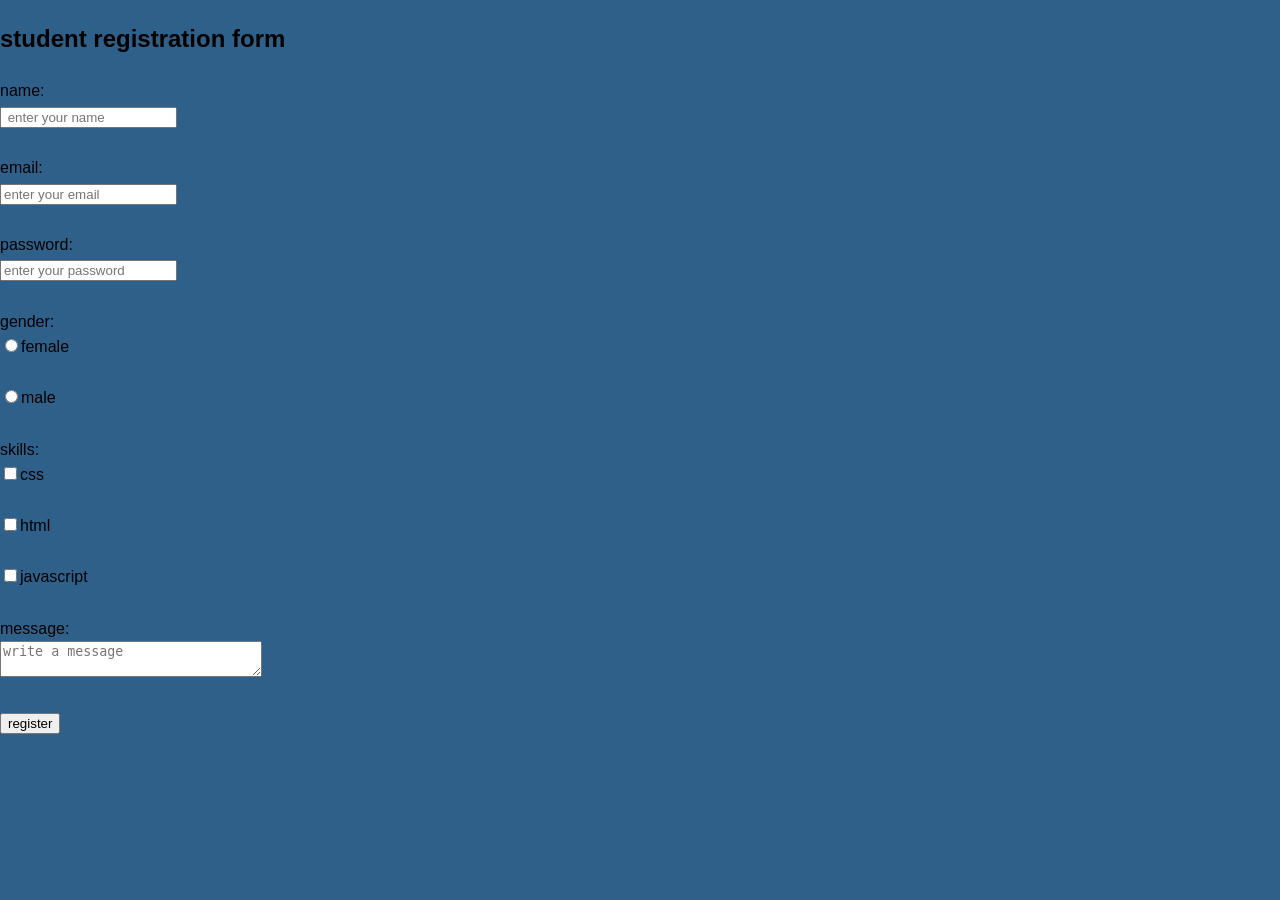
<file: index.html>
<!DOCTYPE html>
<html lang="en">
<head>
    <meta charset="UTF-8">
    <meta name="viewport" content="width=device-width, initial-scale=1.0">
    <title>Document</title>
    <link rel="stylesheet" href="index2.css">
</head>
<body>
    <div>
    <h2>student registration form</h2>
    <form>
        name:
        <br>
        <input type="text" placeholder=" enter your name">
        <br></br>
        email:
        <br>
        <input type="email" placeholder="enter your email">
        <br></br>
        password:
        <br>
        <input type="password"placeholder="enter your password">
        <br></br>
        gender:
        <br>
        <input type="radio"name="gender">female
        <br>
        <br>
        <input type="radio"name="gender">male
        <br></br>
        skills:
        <br>
        <input type="checkbox">css
        <br>
        <br>
        <input type="checkbox">html
        <br>
        <br>
        <input type="checkbox">javascript
        <br><br>
        message:
        <br>
        <textarea row="4" cols="30" placeholder="write a message"></textarea>
        <br><br>
        <input type="submit"value="register">
        </div>
    </form>
</body>
</html>
</file>
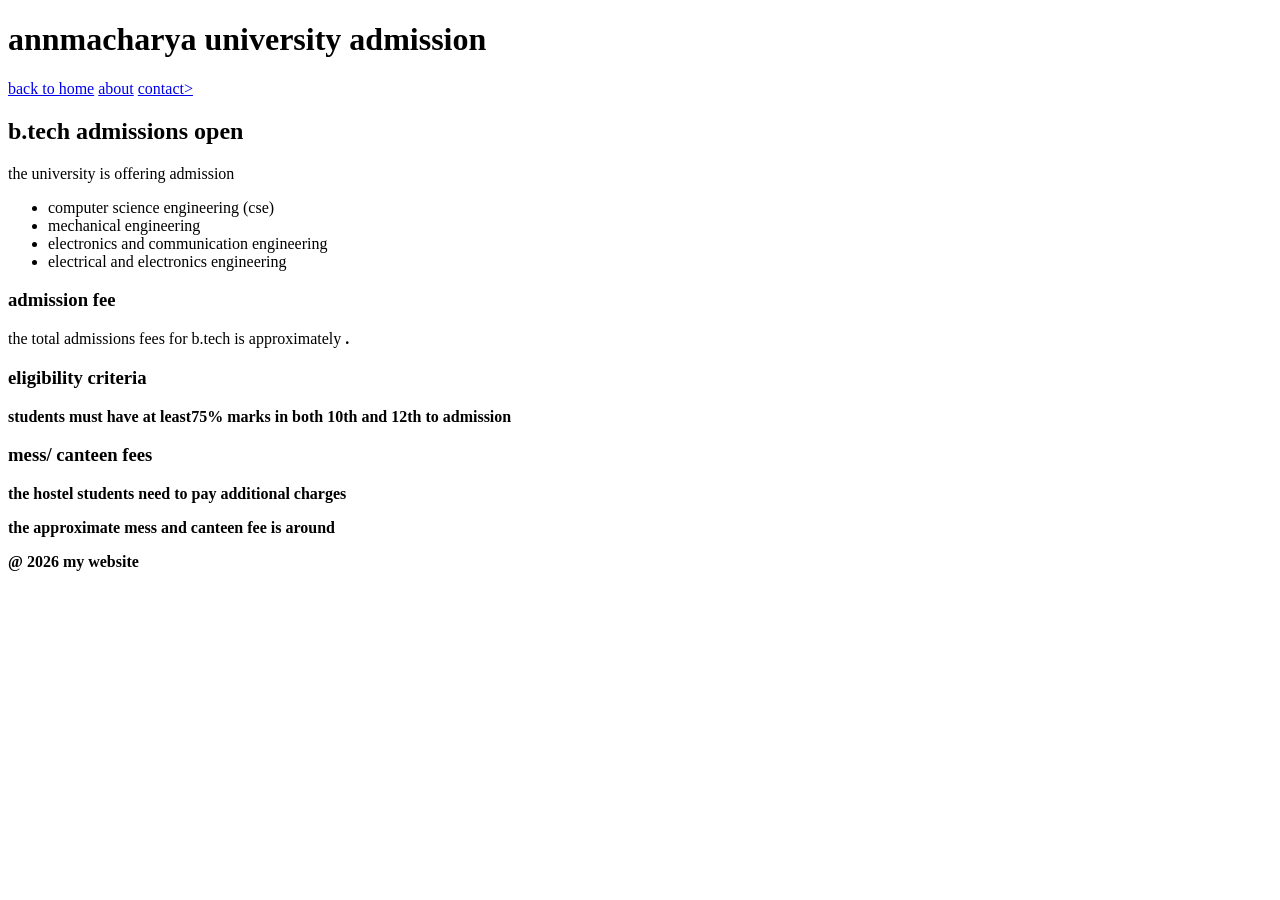
<file: index3.html>
<!DOCTYPE html>
<html lang="en">
<head>
    <meta charset="UTF-8">
    <meta name="viewport" content="width=device-width, initial-scale=1.0">
    <title>Document</title>
</head>
<body>
    <div class="header">
        <h1>annmacharya university admission</h1>
    </div>

    <div class="nav">
        <a href="home.html" >back to home</a>
        <a href="about.html">about</a>
        <!---<a href="contact.html">contact</a>-->
        <a href="https://youtu.be/6c1m1nwopvm" target="_blank">contact></a>
    </div>

    <div class="content">
        <h2>b.tech admissions open</h2>
        <p>the university is offering admission </p>

        <ul>
        <li>computer science engineering (cse)</li>
        <li>mechanical engineering</li>
        <li>electronics and communication engineering</li>
        <li>electrical and electronics engineering</li>

    </ul>
        <h3>admission fee</h3>
        <p>the total admissions fees for b.tech is approximately <b>.</p>

        <h3>eligibility criteria</h3>
        <p>students must have at least<b>75% marks in both 10th and 12th </b> to admission</p>

        <h3>mess/ canteen fees </h3>
        <p>the hostel students need to pay additional charges</p>
        the approximate mess and canteen fee is around <b></b>
    </div>
     
    <div class="footer">
        <p>@ 2026 my website</p>
    </div>

</body>
</html>
</file>
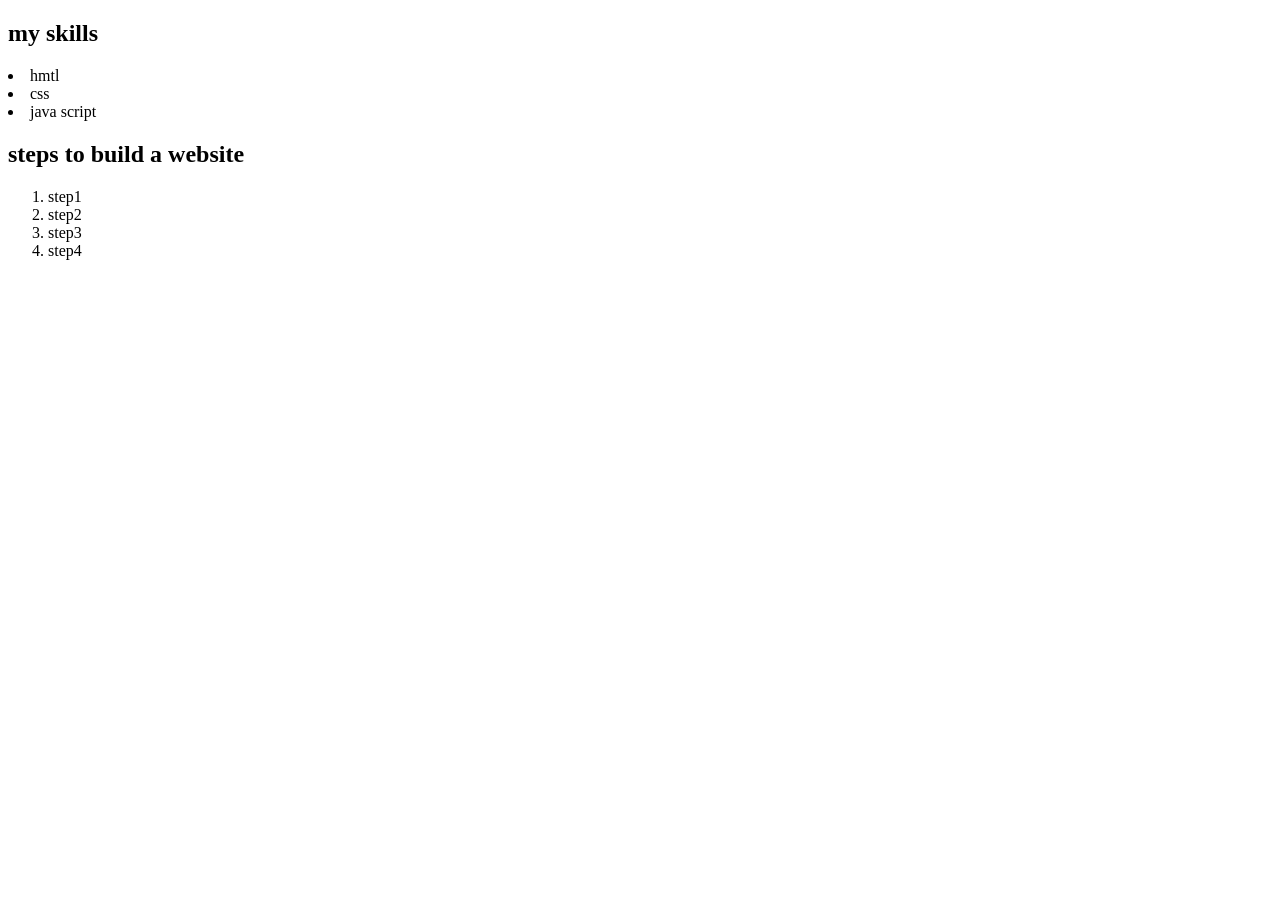
<file: task1.html>
<!DOCTYPE html>
<html lang="en">
<head>
    <meta charset="UTF-8">
    <meta name="viewport" content="width=device-width, initial-scale=1.0">
    <title>new website</title>
</head>
<body>
<h2>my skills</h2>
<u1>
<li>hmtl</li>
<li>css</li>
<li>java script</li>
</u1>
<h2>steps to build a website</h2>
<ol>
<li>step1</li>
<li>step2</li>
<li>step3</li>
<li>step4</li>
</ol> 
</body>
</html>
</file>
<file: index2.css>
body {
    font-family: Arial, sans-serif;
    margin: 0;
    padding: 0;
    line-height: 1.6 ;
    background:rgb(46, 96, 138);

}
header {
    background-image: url();
    text-shadow: 10px 10px 8px black;
    color: black;
    padding: 20px 0;
    text-align: center;
}

header h1{
    margin:0;
    font-size: 1.2em;
}
 
section{
    padding: 20px;
    margin:20px 0;

}
#about {
    text-align: center;
}

#about img{
    width: 150px;
    height: 150px;
    border-radius:50% ;
    margin-top: 10px;

}

#skills ul{
list-style-type: name;
padding:0;
}

#skills ul li{
background: rgb(194, 194, 210);
margin:5px 0;
padding:10px;
border-left:5px solid blue;
}

#projects{
    display:flex;
    flex-wrap: wrap;
    justify-content: space-around;
}

.project{
    flex: 1 1 300px;

}

#resume a{
    display: inline-block;
    padding:10px 20px;
    background:blue;
    color:#fff;
    text-decoration: none;
    border-radius: 50px;
}

#resume a:hover{
    background:#555;
}

#contact p{
    margin: 5px 0;

}

footer{
    background:#333;
    color:#fff;
    text-align: center;
    padding:10px 0;
}
</file>
